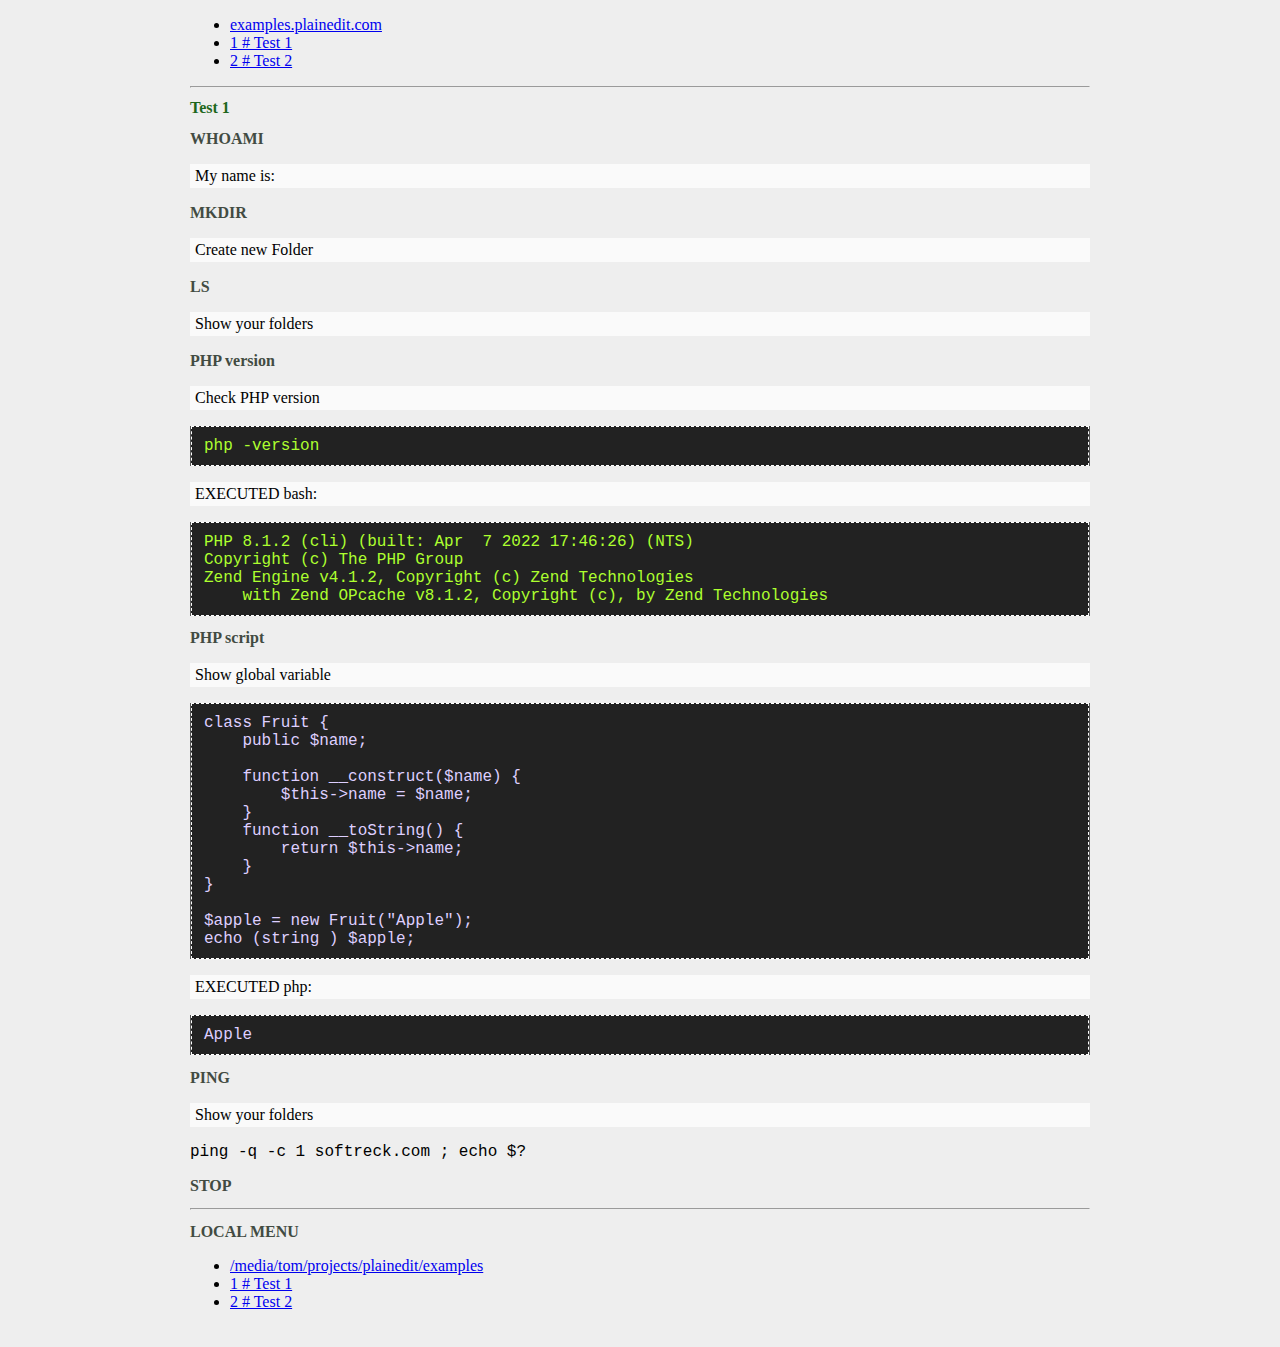
<file: 1/index.html>
<!DOCTYPE html>
<html lang="en">
<head>
    <meta charset="UTF-8">
    <title>Example</title>
    <link rel="stylesheet" media='screen and (min-width: 480px)' href="../html/markdown.css"/>
    <link rel="stylesheet" media='screen and (max-width: 480px)' href="https://cdn.jsdelivr.net/npm/bootstrap@4.3.1/dist/css/bootstrap.min.css" integrity="sha384-ggOyR0iXCbMQv3Xipma34MD+dH/1fQ784/j6cY/iJTQUOhcWr7x9JvoRxT2MZw1T" crossorigin="anonymous">
    <meta name="apple-mobile-web-app-capable" content="yes">
    <meta content="text/html; charset=utf-8" http-equiv="content-type">
</head>
<body>
<ul>
<li><a href="http://examples.plainedit.com">examples.plainedit.com</a></li>
<li><a href="http://examples.plainedit.com/1">1 # Test 1</a></li>
<li><a href="http://examples.plainedit.com/2">2 # Test 2</a></li>
</ul>
<hr>
<h1 id="test-1">Test 1</h1>
<h2 id="whoami">WHOAMI</h2>
<p>My name is:</p>
<h2 id="mkdir">MKDIR</h2>
<p>Create new Folder</p>
<h2 id="ls">LS</h2>
<p>Show your folders</p>
<h2 id="php-version">PHP version</h2>
<p>Check PHP version</p>
<div class="sourceCode" id="cb1"><pre class="sourceCode bash"><code class="sourceCode bash"><span id="cb1-1"><a href="#cb1-1" aria-hidden="true"></a><span class="ex">php</span> -version</span></code></pre></div>
<p>EXECUTED bash:</p>
<div class="sourceCode" id="cb2"><pre class="sourceCode bash"><code class="sourceCode bash"><span id="cb2-1"><a href="#cb2-1" aria-hidden="true"></a><span class="ex">PHP</span> 8.1.2 (cli) <span class="kw">(</span><span class="ex">built</span>: Apr  7 2022 17:46:26<span class="kw">)</span> <span class="kw">(</span><span class="ex">NTS</span><span class="kw">)</span></span>
<span id="cb2-2"><a href="#cb2-2" aria-hidden="true"></a><span class="ex">Copyright</span> (c) <span class="ex">The</span> PHP Group</span>
<span id="cb2-3"><a href="#cb2-3" aria-hidden="true"></a><span class="ex">Zend</span> Engine v4.1.2, Copyright (c) <span class="ex">Zend</span> Technologies</span>
<span id="cb2-4"><a href="#cb2-4" aria-hidden="true"></a>    <span class="ex">with</span> Zend OPcache v8.1.2, Copyright (c), <span class="ex">by</span> Zend Technologies</span></code></pre></div>
<h2 id="php-script">PHP script</h2>
<p>Show global variable</p>
<div class="sourceCode" id="cb3"><pre class="sourceCode php"><code class="sourceCode php"><span id="cb3-1"><a href="#cb3-1" aria-hidden="true"></a><span class="kw">class</span> Fruit {</span>
<span id="cb3-2"><a href="#cb3-2" aria-hidden="true"></a>    <span class="kw">public</span> <span class="kw">$name</span><span class="ot">;</span></span>
<span id="cb3-3"><a href="#cb3-3" aria-hidden="true"></a>  </span>
<span id="cb3-4"><a href="#cb3-4" aria-hidden="true"></a>    <span class="kw">function</span> <span class="fu">__construct</span><span class="ot">(</span><span class="kw">$name</span><span class="ot">)</span> {</span>
<span id="cb3-5"><a href="#cb3-5" aria-hidden="true"></a>        <span class="kw">$this</span>-&gt;name = <span class="kw">$name</span><span class="ot">;</span></span>
<span id="cb3-6"><a href="#cb3-6" aria-hidden="true"></a>    }</span>
<span id="cb3-7"><a href="#cb3-7" aria-hidden="true"></a>    <span class="kw">function</span> <span class="fu">__toString</span><span class="ot">()</span> {</span>
<span id="cb3-8"><a href="#cb3-8" aria-hidden="true"></a>        <span class="kw">return</span> <span class="kw">$this</span>-&gt;name<span class="ot">;</span></span>
<span id="cb3-9"><a href="#cb3-9" aria-hidden="true"></a>    }</span>
<span id="cb3-10"><a href="#cb3-10" aria-hidden="true"></a>}</span>
<span id="cb3-11"><a href="#cb3-11" aria-hidden="true"></a></span>
<span id="cb3-12"><a href="#cb3-12" aria-hidden="true"></a><span class="kw">$apple</span> = <span class="kw">new</span> Fruit<span class="ot">(</span><span class="st">&quot;Apple&quot;</span><span class="ot">);</span></span>
<span id="cb3-13"><a href="#cb3-13" aria-hidden="true"></a><span class="kw">echo</span> <span class="dt">(string )</span> <span class="kw">$apple</span><span class="ot">;</span></span></code></pre></div>
<p>EXECUTED php:</p>
<div class="sourceCode" id="cb4"><pre class="sourceCode php"><code class="sourceCode php"><span id="cb4-1"><a href="#cb4-1" aria-hidden="true"></a>Apple</span></code></pre></div>
<h2 id="ping">PING</h2>
<p>Show your folders</p>
<pre><code>ping -q -c 1 softreck.com ; echo $?</code></pre>
<h2 id="stop">STOP</h2>
<hr>
<h2>LOCAL MENU</h2>
<ul>
<li><a href="file:///media/tom/projects/plainedit/examples/">/media/tom/projects/plainedit/examples</a></li>
<li><a href="file:///media/tom/projects/plainedit/examples/1/index.html">1 # Test 1</a></li>
<li><a href="file:///media/tom/projects/plainedit/examples/2/index.html">2 # Test 2</a></li>
</ul>
</body>
</html>
</file>
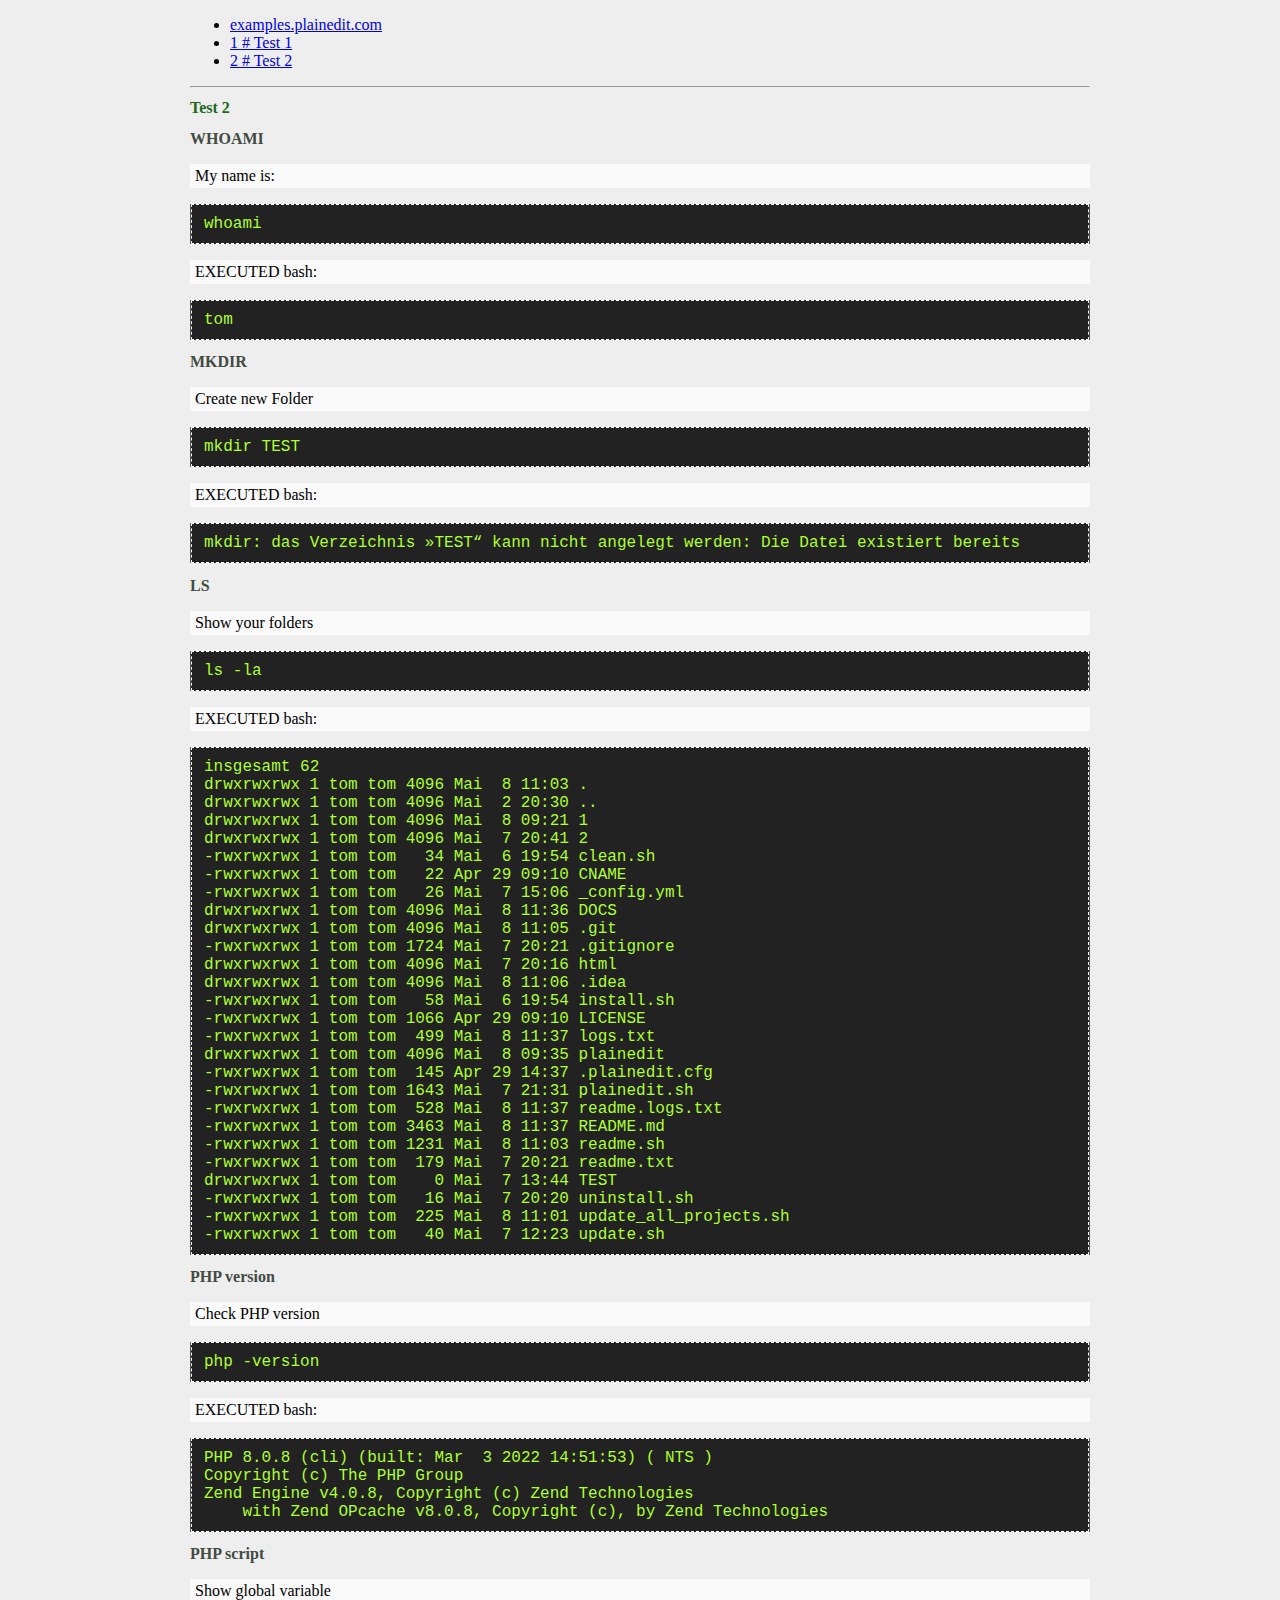
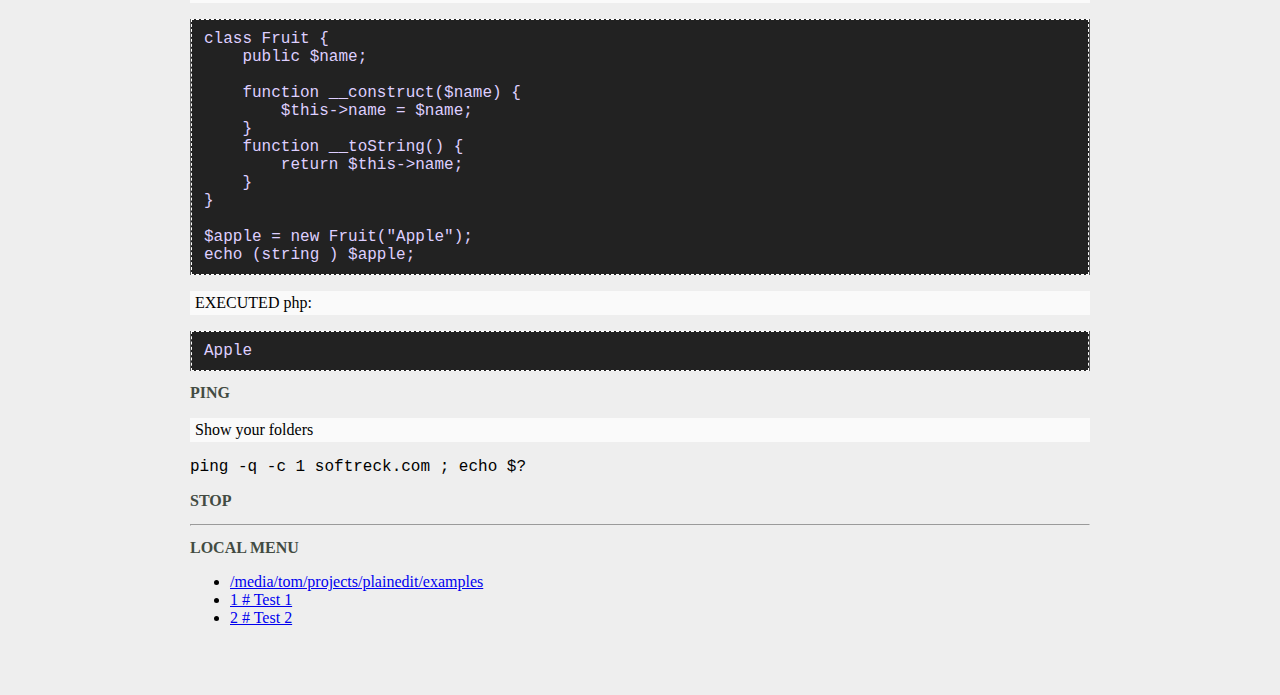
<file: 2/index.html>
<!DOCTYPE html>
<html lang="en">
<head>
    <meta charset="UTF-8">
    <title>Example</title>
    <link rel="stylesheet" media='screen and (min-width: 480px)' href="../html/markdown.css"/>
    <link rel="stylesheet" media='screen and (max-width: 480px)' href="https://cdn.jsdelivr.net/npm/bootstrap@4.3.1/dist/css/bootstrap.min.css" integrity="sha384-ggOyR0iXCbMQv3Xipma34MD+dH/1fQ784/j6cY/iJTQUOhcWr7x9JvoRxT2MZw1T" crossorigin="anonymous">
    <meta name="apple-mobile-web-app-capable" content="yes">
    <meta content="text/html; charset=utf-8" http-equiv="content-type">
</head>
<body>
<ul>
<li><a href="http://examples.plainedit.com">examples.plainedit.com</a></li>
<li><a href="http://examples.plainedit.com/1">1 # Test 1</a></li>
<li><a href="http://examples.plainedit.com/2">2 # Test 2</a></li>
</ul>
<hr>
<h1 id="test-2">Test 2</h1>
<h2 id="whoami">WHOAMI</h2>
<p>My name is:</p>
<div class="sourceCode" id="cb1"><pre class="sourceCode bash"><code class="sourceCode bash"><span id="cb1-1"><a href="#cb1-1" aria-hidden="true"></a><span class="fu">whoami</span></span></code></pre></div>
<p>EXECUTED bash:</p>
<div class="sourceCode" id="cb2"><pre class="sourceCode bash"><code class="sourceCode bash"><span id="cb2-1"><a href="#cb2-1" aria-hidden="true"></a><span class="ex">tom</span></span></code></pre></div>
<h2 id="mkdir">MKDIR</h2>
<p>Create new Folder</p>
<div class="sourceCode" id="cb3"><pre class="sourceCode bash"><code class="sourceCode bash"><span id="cb3-1"><a href="#cb3-1" aria-hidden="true"></a><span class="fu">mkdir</span> TEST</span></code></pre></div>
<p>EXECUTED bash:</p>
<div class="sourceCode" id="cb4"><pre class="sourceCode bash"><code class="sourceCode bash"><span id="cb4-1"><a href="#cb4-1" aria-hidden="true"></a><span class="ex">mkdir</span>: das Verzeichnis »TEST“ kann nicht angelegt werden: Die Datei existiert bereits</span></code></pre></div>
<h2 id="ls">LS</h2>
<p>Show your folders</p>
<div class="sourceCode" id="cb5"><pre class="sourceCode bash"><code class="sourceCode bash"><span id="cb5-1"><a href="#cb5-1" aria-hidden="true"></a><span class="fu">ls</span> -la</span></code></pre></div>
<p>EXECUTED bash:</p>
<div class="sourceCode" id="cb6"><pre class="sourceCode bash"><code class="sourceCode bash"><span id="cb6-1"><a href="#cb6-1" aria-hidden="true"></a><span class="ex">insgesamt</span> 62</span>
<span id="cb6-2"><a href="#cb6-2" aria-hidden="true"></a><span class="ex">drwxrwxrwx</span> 1 tom tom 4096 Mai  8 11:03 .</span>
<span id="cb6-3"><a href="#cb6-3" aria-hidden="true"></a><span class="ex">drwxrwxrwx</span> 1 tom tom 4096 Mai  2 20:30 ..</span>
<span id="cb6-4"><a href="#cb6-4" aria-hidden="true"></a><span class="ex">drwxrwxrwx</span> 1 tom tom 4096 Mai  8 09:21 1</span>
<span id="cb6-5"><a href="#cb6-5" aria-hidden="true"></a><span class="ex">drwxrwxrwx</span> 1 tom tom 4096 Mai  7 20:41 2</span>
<span id="cb6-6"><a href="#cb6-6" aria-hidden="true"></a><span class="ex">-rwxrwxrwx</span> 1 tom tom   34 Mai  6 19:54 clean.sh</span>
<span id="cb6-7"><a href="#cb6-7" aria-hidden="true"></a><span class="ex">-rwxrwxrwx</span> 1 tom tom   22 Apr 29 09:10 CNAME</span>
<span id="cb6-8"><a href="#cb6-8" aria-hidden="true"></a><span class="ex">-rwxrwxrwx</span> 1 tom tom   26 Mai  7 15:06 _config.yml</span>
<span id="cb6-9"><a href="#cb6-9" aria-hidden="true"></a><span class="ex">drwxrwxrwx</span> 1 tom tom 4096 Mai  8 11:36 DOCS</span>
<span id="cb6-10"><a href="#cb6-10" aria-hidden="true"></a><span class="ex">drwxrwxrwx</span> 1 tom tom 4096 Mai  8 11:05 .git</span>
<span id="cb6-11"><a href="#cb6-11" aria-hidden="true"></a><span class="ex">-rwxrwxrwx</span> 1 tom tom 1724 Mai  7 20:21 .gitignore</span>
<span id="cb6-12"><a href="#cb6-12" aria-hidden="true"></a><span class="ex">drwxrwxrwx</span> 1 tom tom 4096 Mai  7 20:16 html</span>
<span id="cb6-13"><a href="#cb6-13" aria-hidden="true"></a><span class="ex">drwxrwxrwx</span> 1 tom tom 4096 Mai  8 11:06 .idea</span>
<span id="cb6-14"><a href="#cb6-14" aria-hidden="true"></a><span class="ex">-rwxrwxrwx</span> 1 tom tom   58 Mai  6 19:54 install.sh</span>
<span id="cb6-15"><a href="#cb6-15" aria-hidden="true"></a><span class="ex">-rwxrwxrwx</span> 1 tom tom 1066 Apr 29 09:10 LICENSE</span>
<span id="cb6-16"><a href="#cb6-16" aria-hidden="true"></a><span class="ex">-rwxrwxrwx</span> 1 tom tom  499 Mai  8 11:37 logs.txt</span>
<span id="cb6-17"><a href="#cb6-17" aria-hidden="true"></a><span class="ex">drwxrwxrwx</span> 1 tom tom 4096 Mai  8 09:35 plainedit</span>
<span id="cb6-18"><a href="#cb6-18" aria-hidden="true"></a><span class="ex">-rwxrwxrwx</span> 1 tom tom  145 Apr 29 14:37 .plainedit.cfg</span>
<span id="cb6-19"><a href="#cb6-19" aria-hidden="true"></a><span class="ex">-rwxrwxrwx</span> 1 tom tom 1643 Mai  7 21:31 plainedit.sh</span>
<span id="cb6-20"><a href="#cb6-20" aria-hidden="true"></a><span class="ex">-rwxrwxrwx</span> 1 tom tom  528 Mai  8 11:37 readme.logs.txt</span>
<span id="cb6-21"><a href="#cb6-21" aria-hidden="true"></a><span class="ex">-rwxrwxrwx</span> 1 tom tom 3463 Mai  8 11:37 README.md</span>
<span id="cb6-22"><a href="#cb6-22" aria-hidden="true"></a><span class="ex">-rwxrwxrwx</span> 1 tom tom 1231 Mai  8 11:03 readme.sh</span>
<span id="cb6-23"><a href="#cb6-23" aria-hidden="true"></a><span class="ex">-rwxrwxrwx</span> 1 tom tom  179 Mai  7 20:21 readme.txt</span>
<span id="cb6-24"><a href="#cb6-24" aria-hidden="true"></a><span class="ex">drwxrwxrwx</span> 1 tom tom    0 Mai  7 13:44 TEST</span>
<span id="cb6-25"><a href="#cb6-25" aria-hidden="true"></a><span class="ex">-rwxrwxrwx</span> 1 tom tom   16 Mai  7 20:20 uninstall.sh</span>
<span id="cb6-26"><a href="#cb6-26" aria-hidden="true"></a><span class="ex">-rwxrwxrwx</span> 1 tom tom  225 Mai  8 11:01 update_all_projects.sh</span>
<span id="cb6-27"><a href="#cb6-27" aria-hidden="true"></a><span class="ex">-rwxrwxrwx</span> 1 tom tom   40 Mai  7 12:23 update.sh</span></code></pre></div>
<h2 id="php-version">PHP version</h2>
<p>Check PHP version</p>
<div class="sourceCode" id="cb7"><pre class="sourceCode bash"><code class="sourceCode bash"><span id="cb7-1"><a href="#cb7-1" aria-hidden="true"></a><span class="ex">php</span> -version</span></code></pre></div>
<p>EXECUTED bash:</p>
<div class="sourceCode" id="cb8"><pre class="sourceCode bash"><code class="sourceCode bash"><span id="cb8-1"><a href="#cb8-1" aria-hidden="true"></a><span class="ex">PHP</span> 8.0.8 (cli) <span class="kw">(</span><span class="ex">built</span>: Mar  3 2022 14:51:53<span class="kw">)</span> <span class="kw">(</span> <span class="ex">NTS</span> <span class="kw">)</span></span>
<span id="cb8-2"><a href="#cb8-2" aria-hidden="true"></a><span class="ex">Copyright</span> (c) <span class="ex">The</span> PHP Group</span>
<span id="cb8-3"><a href="#cb8-3" aria-hidden="true"></a><span class="ex">Zend</span> Engine v4.0.8, Copyright (c) <span class="ex">Zend</span> Technologies</span>
<span id="cb8-4"><a href="#cb8-4" aria-hidden="true"></a>    <span class="ex">with</span> Zend OPcache v8.0.8, Copyright (c), <span class="ex">by</span> Zend Technologies</span></code></pre></div>
<h2 id="php-script">PHP script</h2>
<p>Show global variable</p>
<div class="sourceCode" id="cb9"><pre class="sourceCode php"><code class="sourceCode php"><span id="cb9-1"><a href="#cb9-1" aria-hidden="true"></a><span class="kw">class</span> Fruit {</span>
<span id="cb9-2"><a href="#cb9-2" aria-hidden="true"></a>    <span class="kw">public</span> <span class="kw">$name</span><span class="ot">;</span></span>
<span id="cb9-3"><a href="#cb9-3" aria-hidden="true"></a>  </span>
<span id="cb9-4"><a href="#cb9-4" aria-hidden="true"></a>    <span class="kw">function</span> <span class="fu">__construct</span><span class="ot">(</span><span class="kw">$name</span><span class="ot">)</span> {</span>
<span id="cb9-5"><a href="#cb9-5" aria-hidden="true"></a>        <span class="kw">$this</span>-&gt;name = <span class="kw">$name</span><span class="ot">;</span></span>
<span id="cb9-6"><a href="#cb9-6" aria-hidden="true"></a>    }</span>
<span id="cb9-7"><a href="#cb9-7" aria-hidden="true"></a>    <span class="kw">function</span> <span class="fu">__toString</span><span class="ot">()</span> {</span>
<span id="cb9-8"><a href="#cb9-8" aria-hidden="true"></a>        <span class="kw">return</span> <span class="kw">$this</span>-&gt;name<span class="ot">;</span></span>
<span id="cb9-9"><a href="#cb9-9" aria-hidden="true"></a>    }</span>
<span id="cb9-10"><a href="#cb9-10" aria-hidden="true"></a>}</span>
<span id="cb9-11"><a href="#cb9-11" aria-hidden="true"></a></span>
<span id="cb9-12"><a href="#cb9-12" aria-hidden="true"></a><span class="kw">$apple</span> = <span class="kw">new</span> Fruit<span class="ot">(</span><span class="st">&quot;Apple&quot;</span><span class="ot">);</span></span>
<span id="cb9-13"><a href="#cb9-13" aria-hidden="true"></a><span class="kw">echo</span> <span class="dt">(string )</span> <span class="kw">$apple</span><span class="ot">;</span></span></code></pre></div>
<p>EXECUTED php:</p>
<div class="sourceCode" id="cb10"><pre class="sourceCode php"><code class="sourceCode php"><span id="cb10-1"><a href="#cb10-1" aria-hidden="true"></a>Apple</span></code></pre></div>
<h2 id="ping">PING</h2>
<p>Show your folders</p>
<pre><code>ping -q -c 1 softreck.com ; echo $?</code></pre>
<h2 id="stop">STOP</h2>
<hr>
<h2>LOCAL MENU</h2>
<ul>
<li><a href="file:///media/tom/projects/plainedit/examples/">/media/tom/projects/plainedit/examples</a></li>
<li><a href="file:///media/tom/projects/plainedit/examples/1/index.html">1 # Test 1</a></li>
<li><a href="file:///media/tom/projects/plainedit/examples/2/index.html">2 # Test 2</a></li>
</ul>
</body>
</html>
</file>
<file: html/markdown.css>
body {
    width: 900px;
    margin: auto auto;
}
h1 {
    font-size: 12pt;
}

h2 {
    font-size: 12pt;
}

h3 {
    font-size: 12pt;
}

body {
    font-size: 12pt;
}

p {
    font-size: 12pt;
}

div.sourceCode {
    font-size: 12pt;
}

.sourceCode pre {
    font-size: 12pt;
}

@media screen and (max-width: 480px) {

    body {
        width: 450px;
    }
    h1 {
        font-size: 14pt;
    }

    h2 {
        font-size: 14pt;
    }

    h3 {
        font-size: 14pt;
    }

    body {
        font-size: 14pt;
    }

    p {
        font-size: 14pt;
    }

    div.sourceCode {
        font-size: 14pt;
    }

    .sourceCode pre {
        font-size: 16pt;
    }
}

h1 {
    color: rgb(30, 103, 29);
}

h2 {
    color: #424b42;
}

h3 {
    color: #333333;
}

body {
    background-color: #eeeeee;
    font-family: "Verdana";
}

p {
    background: #fafafa;
    padding: 3px 3px 3px 5px;
}

div.sourceCode {
    background: #555555;
}

.sourceCode pre {
    color: white;
    background-color: #222222;
    padding: 10px 2px 10px 12px;
}

.sourceCode.bash {
    color: greenyellow;
    background-color: #222222;
}


.sourceCode.php {
    color: rgb(222, 207, 255);
    background-color: #222222;
}

.sourceCode pre {
    background-color: #a9a9a9;
    border: 1px dashed #ffffff;
    margin: 1px;
    white-space: pre-wrap;
}
</file>
